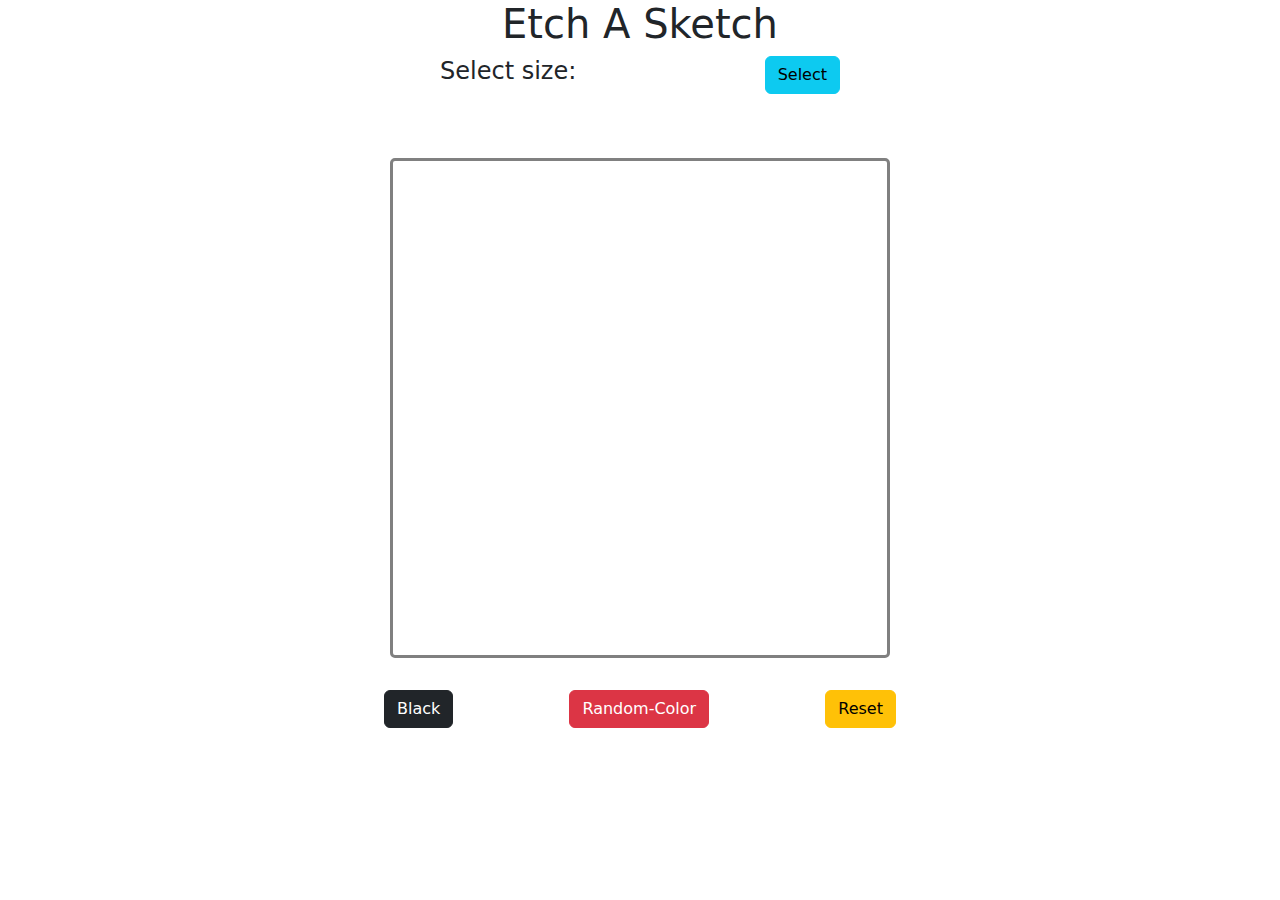
<file: index.html>
<!DOCTYPE html>
<html lang="en">
<head>
    <meta charset="UTF-8">
    <meta name="viewport" content="width=device-width, initial-scale=1.0">
    <link rel="stylesheet" href="./styles.css">
    <!-- link to bootstrap -->
    <link rel="stylesheet" href="https://cdn.jsdelivr.net/npm/bootstrap@5.3.2/dist/css/bootstrap.min.css">    
    <title>Etch-A-Sketch</title>
</head>
<body>
    <header><h1>Etch A Sketch</h1></header>
    <div class="header">
        <h4>Select size:</h4>
        <button id="popup" class="btn btn-info">Select</button>
    </div>
    <p id="message"></p>
    <p id="draw"></p>
    <div class="board"></div>
    <div class="footer">
        <button class="btn btn-dark" onclick="setColor('black')">Black</button>
        <button class="btn btn-danger" onclick="setColor('random')">Random-Color</button>
        <button class="btn btn-warning" onclick="resetGame()">Reset</button>
    </div>
    <script src="./app.js"></script>
</body>
</html>
</file>
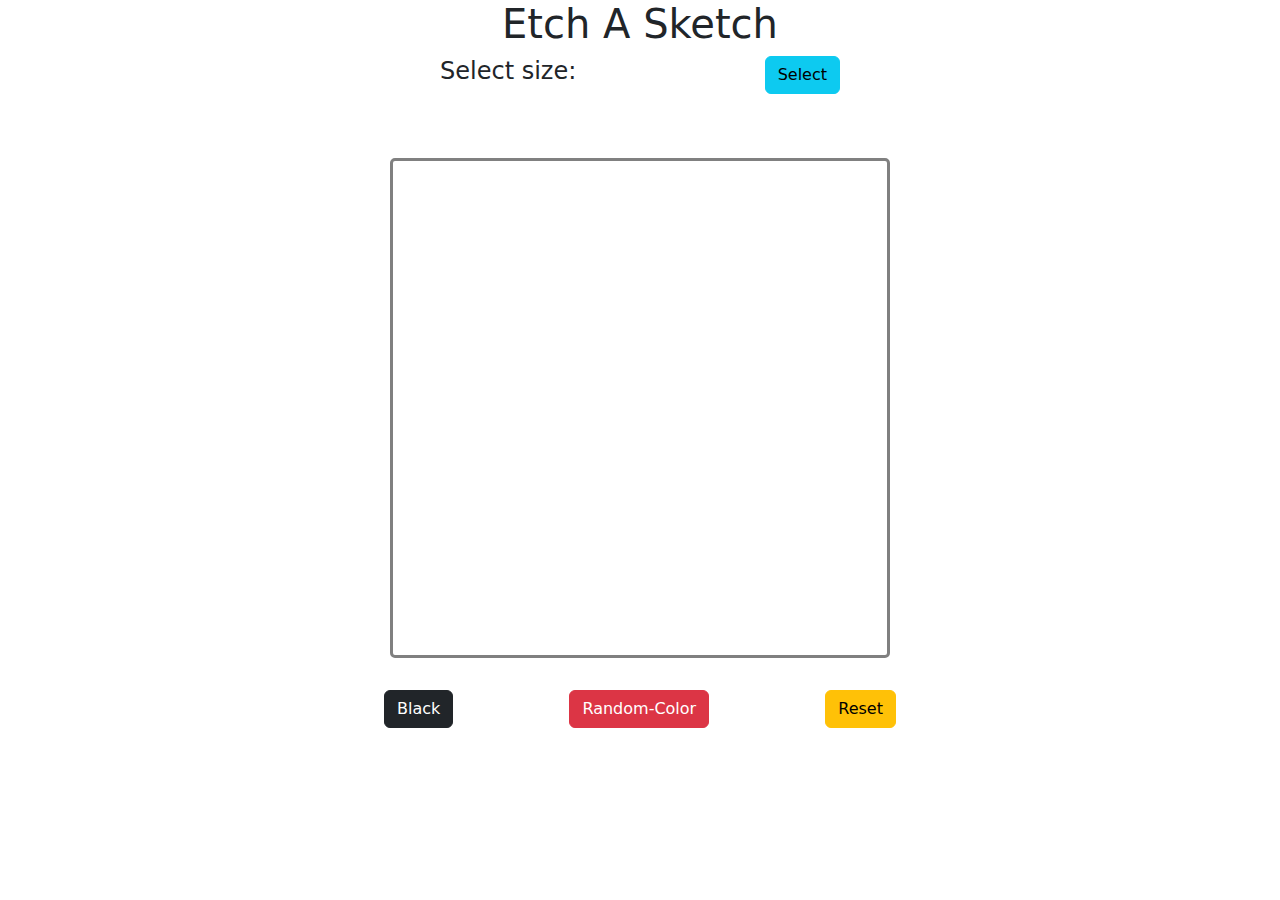
<file: etch-a-sketch.html>
<!DOCTYPE html>
<html lang="en">
<head>
    <meta charset="UTF-8">
    <meta name="viewport" content="width=device-width, initial-scale=1.0">
    <link rel="stylesheet" href="./etch-a-sketch.css">
    <!-- link to bootstrap -->
    <link rel="stylesheet" href="https://cdn.jsdelivr.net/npm/bootstrap@5.3.2/dist/css/bootstrap.min.css">    
    <title>Etch-A-Sketch</title>
</head>
<body>
    <header><h1>Etch A Sketch</h1></header>
    <div class="header">
        <h4>Select size:</h4>
        <button id="popup" class="btn btn-info">Select</button>
    </div>
    <p id="message"></p>
    <p id="draw"></p>
    <div class="board"></div>
    <div class="footer">
        <button class="btn btn-dark" onclick="setColor('black')">Black</button>
        <button class="btn btn-danger" onclick="setColor('random')">Random-Color</button>
        <button class="btn btn-warning" onclick="resetGame()">Reset</button>
    </div>
    <script src="./etch-a-sketch.js"></script>
</body>
</html>
</file>
<file: styles.css>
*{
    margin: 0;
    padding: 0;
    line-height: 1.5;
}
body {
    display: flex;
    justify-content: center;
    align-items: center;
    flex-direction: column;
}

.header {
    display: flex;
    flex-direction: row;
    align-items: center;
    width: 400px;
    justify-content: space-between;
    margin-bottom: 32px;
}

.footer {
    display: flex;
    justify-content: space-between;
    width: 40%;
    align-items: center;
    margin-top: 32px;
}

.board {
    /* background-color: greenyellow; */
    border: 3px solid gray;
    border-radius: 5px;
    width: 500px;
    height: 500px;
    display: grid;
}
</file>
<file: etch-a-sketch.css>
*{
    margin: 0;
    padding: 0;
    line-height: 1.5;
}
body {
    display: flex;
    justify-content: center;
    align-items: center;
    flex-direction: column;
}

.header {
    display: flex;
    flex-direction: row;
    align-items: center;
    width: 400px;
    justify-content: space-between;
    margin-bottom: 32px;
}

.footer {
    display: flex;
    justify-content: space-between;
    width: 40%;
    align-items: center;
    margin-top: 32px;
}

.board {
    /* background-color: greenyellow; */
    border: 3px solid gray;
    border-radius: 5px;
    width: 500px;
    height: 500px;
    display: grid;
}
</file>
